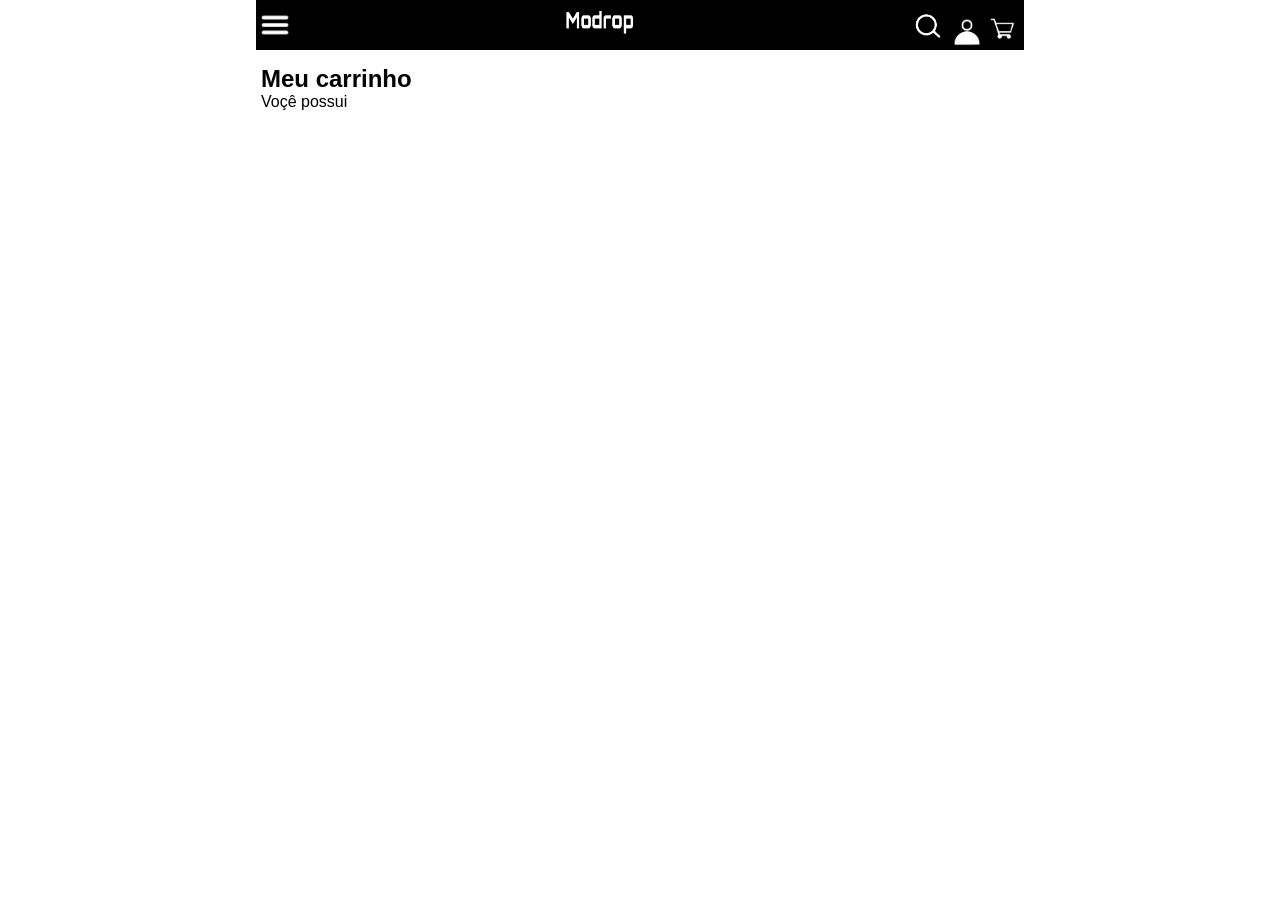
<file: paginas/carrinho.html>
<!DOCTYPE html>
<html lang="pt-AOA">
<head>
    <meta charset="UTF-8">
    <meta name="viewport" content="width=device-width, initial-scale=1.0">
    <title>Produtos</title>
    <link rel="stylesheet" href="carrinho.css">
</head>
<body>

    <header>
        <nav id="conteiner">
           
           <img src="../assets/img/menubranco.png" alt="menu-hamburguer" width="30px">

           <img src="../assets/img/logom1.png" alt="logo Modrop" title="Modrop" width="67px">

           <div id="icones">
           <a href="#"><img src="../assets/img/icones/icone-pesquisa.png" alt="icone-pesquisa" width="40px"></a>

           <a href="#"><img src="../assets/img/icones/pessoa-linha2.png" alt="icone-pessoa" width="28px" id="pessoa"></a>
           
           <a href="#" ><img src="../assets/img/icones/icone-carrinho-linhabranc.png" alt="carrinho" width="35px" id="carrinho" ></a>
           </div>

        </nav>
    </header>

    <section id="carrinho">
        <h1>Meu carrinho</h1>
        <p>Voçê possui</p>
    </section>
    
</body>
</html>
</file>
<file: paginas/carrinho.css>
*{  
    padding: 0p;
    margin: 0px;
    box-sizing: border-box;
    font-family: "Montserrat", sans-serif;
}

:root{
    --cor-azul: #0e3d59;
    --cor-laranja-forte: #d97925;
    --cor-laranja-meio: #f29a2e;
    --cor-laranja-fraco: #f2ab27;
    --cor-cinza-claro:#e7e7e7;
    --cor-cinza-claro1:#d0d0d0;
    --cor-cinza-claro2:#b8b8b8;
    --cor-cinza-claro3:#a0a0a0;
    --cor-cinza-medio:#c0c0c0;
    --cor-cinza-medio1:#9c9c9c;
    --cor-cinza-medio2:#797979;
    --cor-cinza-escuro:#555555;
    --cor-cinza-escuro1:#313131;
}

body, html{
    max-width: 768px;
    margin: auto;
}


header{
    background-color: black;
}

#conteiner{
    display: flex;
    flex-flow: row nowrap;
    justify-content: space-between;
    align-items: center;
    padding-right: 4px;
    padding-left: 4px;
}

#carrinho{
    padding: 5px;
    margin-top: 10px;
}
</file>
